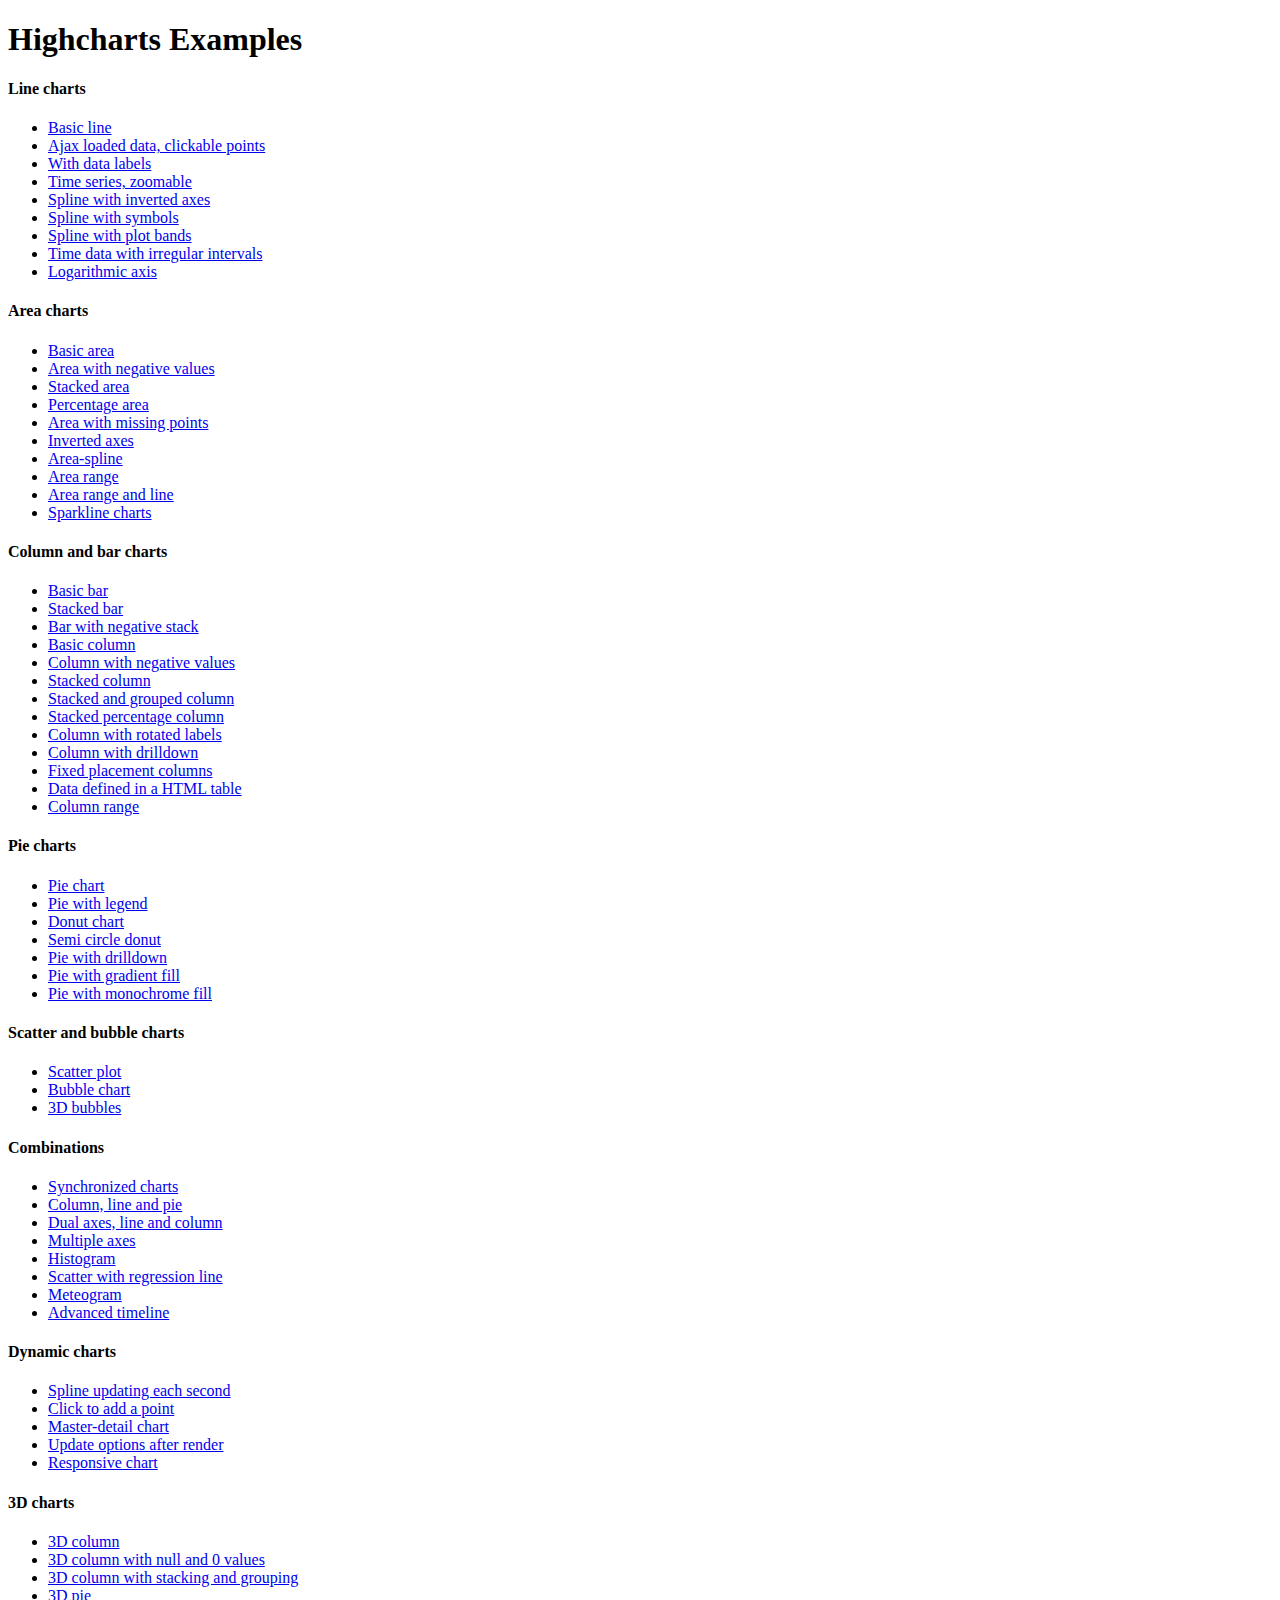
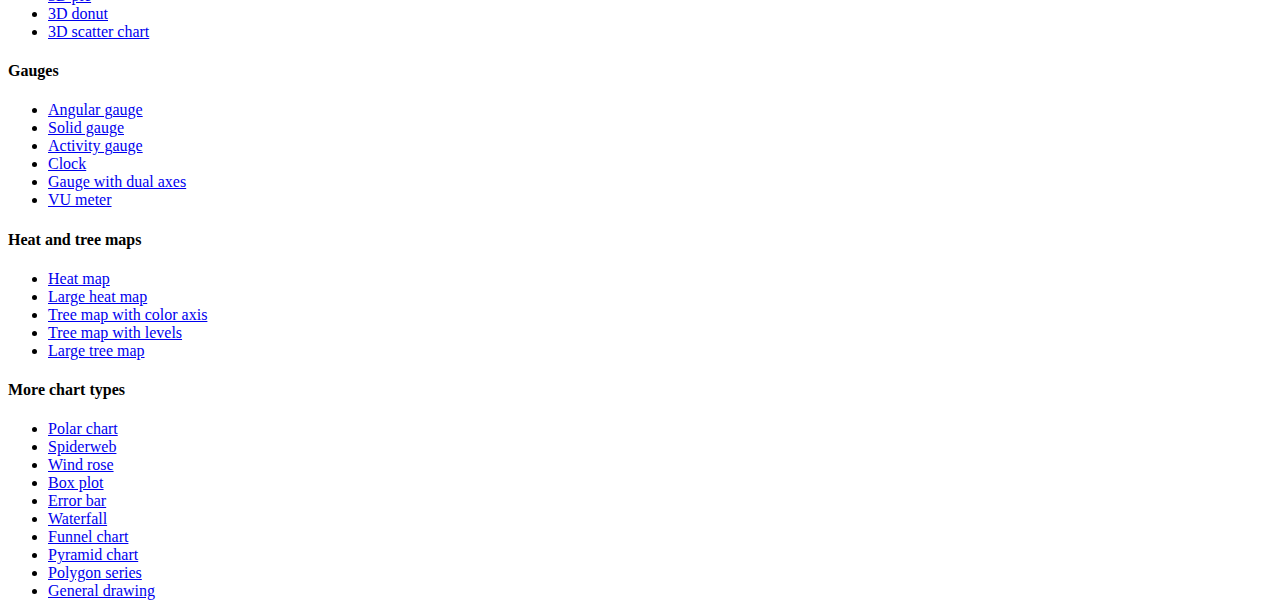
<file: AutoCmdb_SuoSuo04.0/web/static/plugins/highchart/index.htm>
<!DOCTYPE HTML PUBLIC "-//W3C//DTD HTML 4.01//EN" "http://www.w3.org/TR/html4/strict.dtd">
<html>
	<head>
		<meta http-equiv="Content-Type" content="text/html; charset=utf-8" />
		<title>Highcharts Examples</title>
	</head>
	<body>
		<h1>Highcharts Examples</h1>
		<h4>Line charts</h4>
		<ul>
			<li><a href="examples/line-basic/index.htm">Basic line</a></li>
			<li><a href="examples/line-ajax/index.htm">Ajax loaded data, clickable points</a></li>
			<li><a href="examples/line-labels/index.htm">With data labels</a></li>
			<li><a href="examples/line-time-series/index.htm">Time series, zoomable</a></li>
			<li><a href="examples/spline-inverted/index.htm">Spline with inverted axes</a></li>
			<li><a href="examples/spline-symbols/index.htm">Spline with symbols</a></li>
			<li><a href="examples/spline-plot-bands/index.htm">Spline with plot bands</a></li>
			<li><a href="examples/spline-irregular-time/index.htm">Time data with irregular intervals</a></li>
			<li><a href="examples/line-log-axis/index.htm">Logarithmic axis</a></li>
		</ul>
		<h4>Area charts</h4>
		<ul>
			<li><a href="examples/area-basic/index.htm">Basic area</a></li>
			<li><a href="examples/area-negative/index.htm">Area with negative values</a></li>
			<li><a href="examples/area-stacked/index.htm">Stacked area</a></li>
			<li><a href="examples/area-stacked-percent/index.htm">Percentage area</a></li>
			<li><a href="examples/area-missing/index.htm">Area with missing points</a></li>
			<li><a href="examples/area-inverted/index.htm">Inverted axes</a></li>
			<li><a href="examples/areaspline/index.htm">Area-spline</a></li>
			<li><a href="examples/arearange/index.htm">Area range</a></li>
			<li><a href="examples/arearange-line/index.htm">Area range and line</a></li>
			<li><a href="examples/sparkline/index.htm">Sparkline charts</a></li>
		</ul>
		<h4>Column and bar charts</h4>
		<ul>
			<li><a href="examples/bar-basic/index.htm">Basic bar</a></li>
			<li><a href="examples/bar-stacked/index.htm">Stacked bar</a></li>
			<li><a href="examples/bar-negative-stack/index.htm">Bar with negative stack</a></li>
			<li><a href="examples/column-basic/index.htm">Basic column</a></li>
			<li><a href="examples/column-negative/index.htm">Column with negative values</a></li>
			<li><a href="examples/column-stacked/index.htm">Stacked column</a></li>
			<li><a href="examples/column-stacked-and-grouped/index.htm">Stacked and grouped column</a></li>
			<li><a href="examples/column-stacked-percent/index.htm">Stacked percentage column</a></li>
			<li><a href="examples/column-rotated-labels/index.htm">Column with rotated labels</a></li>
			<li><a href="examples/column-drilldown/index.htm">Column with drilldown</a></li>
			<li><a href="examples/column-placement/index.htm">Fixed placement columns</a></li>
			<li><a href="examples/column-parsed/index.htm">Data defined in a HTML table</a></li>
			<li><a href="examples/columnrange/index.htm">Column range</a></li>
		</ul>
		<h4>Pie charts</h4>
		<ul>
			<li><a href="examples/pie-basic/index.htm">Pie chart</a></li>
			<li><a href="examples/pie-legend/index.htm">Pie with legend</a></li>
			<li><a href="examples/pie-donut/index.htm">Donut chart</a></li>
			<li><a href="examples/pie-semi-circle/index.htm">Semi circle donut</a></li>
			<li><a href="examples/pie-drilldown/index.htm">Pie with drilldown</a></li>
			<li><a href="examples/pie-gradient/index.htm">Pie with gradient fill</a></li>
			<li><a href="examples/pie-monochrome/index.htm">Pie with monochrome fill</a></li>
		</ul>
		<h4>Scatter and bubble charts</h4>
		<ul>
			<li><a href="examples/scatter/index.htm">Scatter plot</a></li>
			<li><a href="examples/bubble/index.htm">Bubble chart</a></li>
			<li><a href="examples/bubble-3d/index.htm">3D bubbles</a></li>
		</ul>
		<h4>Combinations</h4>
		<ul>
			<li><a href="examples/synchronized-charts/index.htm">Synchronized charts</a></li>
			<li><a href="examples/combo/index.htm">Column, line and pie</a></li>
			<li><a href="examples/combo-dual-axes/index.htm">Dual axes, line and column</a></li>
			<li><a href="examples/combo-multi-axes/index.htm">Multiple axes</a></li>
			<li><a href="examples/combo-histogram/index.htm">Histogram</a></li>
			<li><a href="examples/combo-regression/index.htm">Scatter with regression line</a></li>
			<li><a href="examples/combo-meteogram/index.htm">Meteogram</a></li>
			<li><a href="examples/combo-timeline/index.htm">Advanced timeline</a></li>
		</ul>
		<h4>Dynamic charts</h4>
		<ul>
			<li><a href="examples/dynamic-update/index.htm">Spline updating each second</a></li>
			<li><a href="examples/dynamic-click-to-add/index.htm">Click to add a point</a></li>
			<li><a href="examples/dynamic-master-detail/index.htm">Master-detail chart</a></li>
			<li><a href="examples/chart-update/index.htm">Update options after render</a></li>
			<li><a href="examples/responsive/index.htm">Responsive chart</a></li>
		</ul>
		<h4>3D charts</h4>
		<ul>
			<li><a href="examples/3d-column-interactive/index.htm">3D column</a></li>
			<li><a href="examples/3d-column-null-values/index.htm">3D column with null and 0 values</a></li>
			<li><a href="examples/3d-column-stacking-grouping/index.htm">3D column with stacking and grouping</a></li>
			<li><a href="examples/3d-pie/index.htm">3D pie</a></li>
			<li><a href="examples/3d-pie-donut/index.htm">3D donut</a></li>
			<li><a href="examples/3d-scatter-draggable/index.htm">3D scatter chart</a></li>
		</ul>
		<h4>Gauges</h4>
		<ul>
			<li><a href="examples/gauge-speedometer/index.htm">Angular gauge</a></li>
			<li><a href="examples/gauge-solid/index.htm">Solid gauge</a></li>
			<li><a href="examples/gauge-activity/index.htm">Activity gauge</a></li>
			<li><a href="examples/gauge-clock/index.htm">Clock</a></li>
			<li><a href="examples/gauge-dual/index.htm">Gauge with dual axes</a></li>
			<li><a href="examples/gauge-vu-meter/index.htm">VU meter</a></li>
		</ul>
		<h4>Heat and tree maps</h4>
		<ul>
			<li><a href="examples/heatmap/index.htm">Heat map</a></li>
			<li><a href="examples/heatmap-canvas/index.htm">Large heat map</a></li>
			<li><a href="examples/treemap-coloraxis/index.htm">Tree map with color axis</a></li>
			<li><a href="examples/treemap-with-levels/index.htm">Tree map with levels</a></li>
			<li><a href="examples/treemap-large-dataset/index.htm">Large tree map</a></li>
		</ul>
		<h4>More chart types</h4>
		<ul>
			<li><a href="examples/polar/index.htm">Polar chart</a></li>
			<li><a href="examples/polar-spider/index.htm">Spiderweb</a></li>
			<li><a href="examples/polar-wind-rose/index.htm">Wind rose</a></li>
			<li><a href="examples/box-plot/index.htm">Box plot</a></li>
			<li><a href="examples/error-bar/index.htm">Error bar</a></li>
			<li><a href="examples/waterfall/index.htm">Waterfall</a></li>
			<li><a href="examples/funnel/index.htm">Funnel chart</a></li>
			<li><a href="examples/pyramid/index.htm">Pyramid chart</a></li>
			<li><a href="examples/polygon/index.htm">Polygon series</a></li>
			<li><a href="examples/renderer/index.htm">General drawing</a></li>
		</ul>
	</body>
</html>
</file>
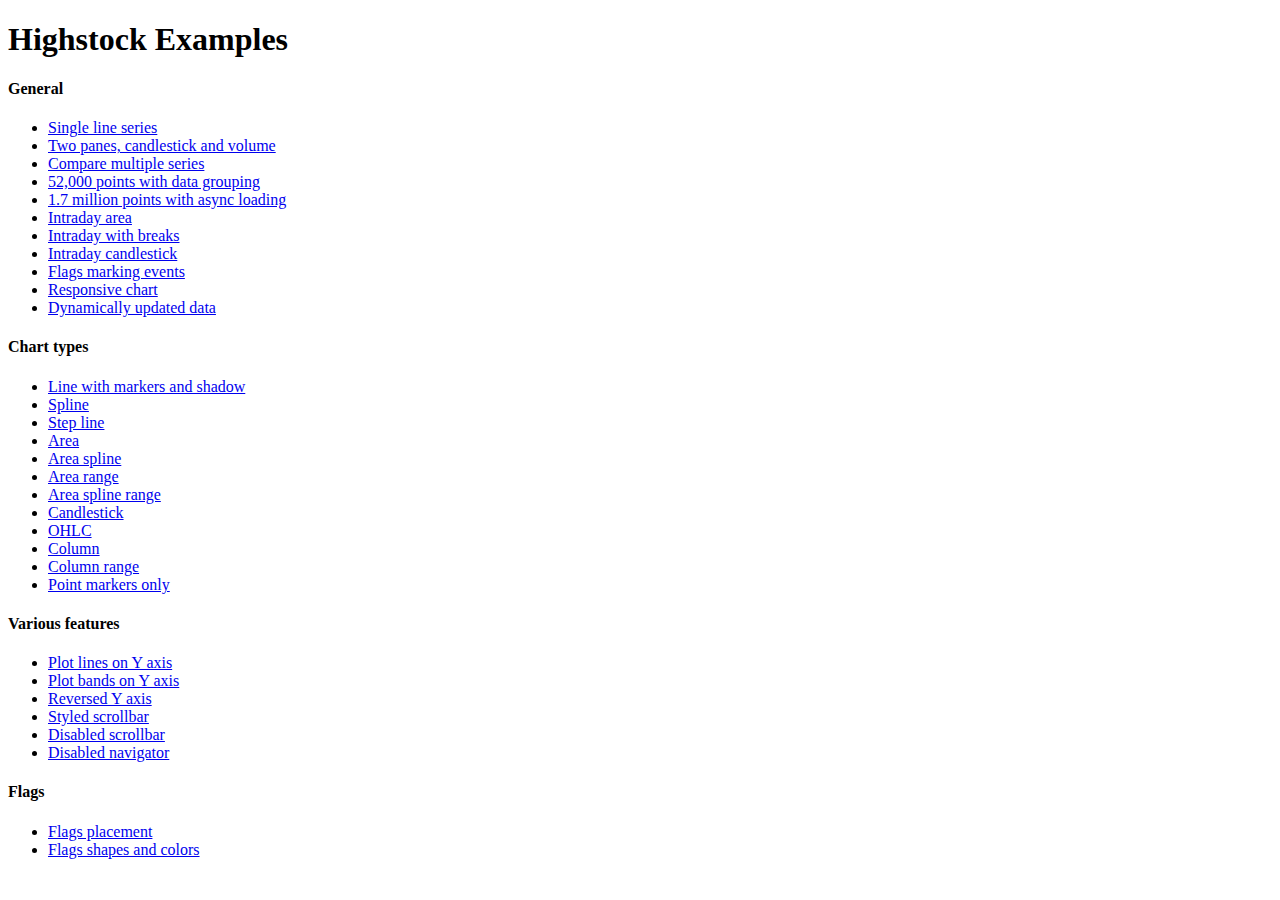
<file: AutoCmdb_SuoSuo04.0/web/static/plugins/highstock/index.htm>
<!DOCTYPE HTML PUBLIC "-//W3C//DTD HTML 4.01//EN" "http://www.w3.org/TR/html4/strict.dtd">
<html>
	<head>
		<meta http-equiv="Content-Type" content="text/html; charset=iso-utf-8" />
		<title>Highstock Examples</title>
	</head>
	<body>
		<h1>Highstock Examples</h1>
		<h4>General</h4>
		<ul>
			<li><a href="examples/basic-line/index.htm"> Single line series</a></li>
			<li><a href="examples/candlestick-and-volume/index.htm"> Two panes, candlestick and volume</a></li>
			<li><a href="examples/compare/index.htm"> Compare multiple series</a></li>
			<li><a href="examples/data-grouping/index.htm"> 52,000 points with data grouping</a></li>
			<li><a href="examples/lazy-loading/index.htm"> 1.7 million points with async loading</a></li>
			<li><a href="examples/intraday-area/index.htm"> Intraday area</a></li>
			<li><a href="examples/intraday-breaks/index.htm"> Intraday with breaks</a></li>
			<li><a href="examples/intraday-candlestick/index.htm"> Intraday candlestick</a></li>
			<li><a href="examples/flags-general/index.htm"> Flags marking events</a></li>
			<li><a href="examples/responsive/index.htm"> Responsive chart</a></li>
			<li><a href="examples/dynamic-update/index.htm"> Dynamically updated data</a></li>
		</ul>
		<h4>Chart types</h4>
		<ul>
			<li><a href="examples/line-markers/index.htm"> Line with markers and shadow</a></li>
			<li><a href="examples/spline/index.htm"> Spline</a></li>
			<li><a href="examples/step-line/index.htm"> Step line</a></li>
			<li><a href="examples/area/index.htm"> Area</a></li>
			<li><a href="examples/areaspline/index.htm"> Area spline</a></li>
			<li><a href="examples/arearange/index.htm"> Area range</a></li>
			<li><a href="examples/areasplinerange/index.htm"> Area spline range</a></li>
			<li><a href="examples/candlestick/index.htm"> Candlestick</a></li>
			<li><a href="examples/ohlc/index.htm"> OHLC</a></li>
			<li><a href="examples/column/index.htm"> Column</a></li>
			<li><a href="examples/columnrange/index.htm"> Column range</a></li>
			<li><a href="examples/markers-only/index.htm"> Point markers only</a></li>
		</ul>
		<h4>Various features</h4>
		<ul>
			<li><a href="examples/yaxis-plotlines/index.htm"> Plot lines on Y axis</a></li>
			<li><a href="examples/yaxis-plotbands/index.htm"> Plot bands on Y axis</a></li>
			<li><a href="examples/yaxis-reversed/index.htm"> Reversed Y axis</a></li>
			<li><a href="examples/styled-scrollbar/index.htm"> Styled scrollbar</a></li>
			<li><a href="examples/scrollbar-disabled/index.htm"> Disabled scrollbar</a></li>
			<li><a href="examples/navigator-disabled/index.htm"> Disabled navigator</a></li>
		</ul>
		<h4>Flags</h4>
		<ul>
			<li><a href="examples/flags-placement/index.htm"> Flags placement</a></li>
			<li><a href="examples/flags-shapes/index.htm"> Flags shapes and colors</a></li>
		</ul>
	</body>
</html>
</file>
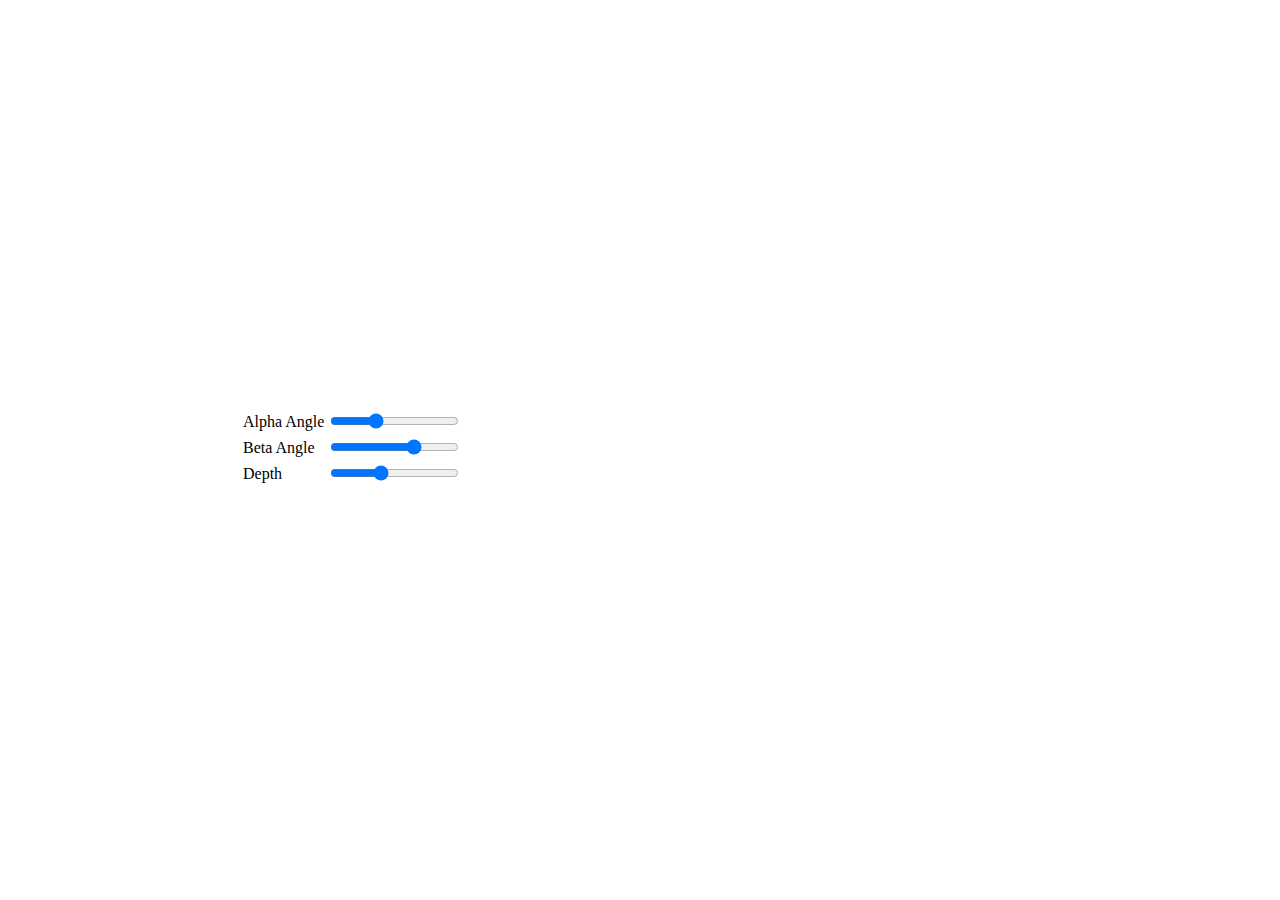
<file: AutoCmdb_SuoSuo04.0/web/static/plugins/highchart/examples/3d-column-interactive/index.htm>
<!DOCTYPE HTML>
<html>
	<head>
		<meta http-equiv="Content-Type" content="text/html; charset=utf-8">
		<title>Highcharts Example</title>

		<script type="text/javascript" src="https://ajax.googleapis.com/ajax/libs/jquery/1.8.2/jquery.min.js"></script>
		<style type="text/css">
#container, #sliders {
    min-width: 310px; 
    max-width: 800px;
    margin: 0 auto;
}
#container {
    height: 400px; 
}
		</style>
		<script type="text/javascript">
$(function () {
    // Set up the chart
    var chart = new Highcharts.Chart({
        chart: {
            renderTo: 'container',
            type: 'column',
            options3d: {
                enabled: true,
                alpha: 15,
                beta: 15,
                depth: 50,
                viewDistance: 25
            }
        },
        title: {
            text: 'Chart rotation demo'
        },
        subtitle: {
            text: 'Test options by dragging the sliders below'
        },
        plotOptions: {
            column: {
                depth: 25
            }
        },
        series: [{
            data: [29.9, 71.5, 106.4, 129.2, 144.0, 176.0, 135.6, 148.5, 216.4, 194.1, 95.6, 54.4]
        }]
    });

    function showValues() {
        $('#alpha-value').html(chart.options.chart.options3d.alpha);
        $('#beta-value').html(chart.options.chart.options3d.beta);
        $('#depth-value').html(chart.options.chart.options3d.depth);
    }

    // Activate the sliders
    $('#sliders input').on('input change', function () {
        chart.options.chart.options3d[this.id] = this.value;
        showValues();
        chart.redraw(false);
    });

    showValues();
});
		</script>
	</head>
	<body>
<script src="https://code.highcharts.com/highcharts.js"></script>
<script src="https://code.highcharts.com/highcharts-3d.js"></script>
<script src="https://code.highcharts.com/modules/exporting.js"></script>

<div id="container"></div>
<div id="sliders">
    <table>
        <tr>
        	<td>Alpha Angle</td>
        	<td><input id="alpha" type="range" min="0" max="45" value="15"/> <span id="alpha-value" class="value"></span></td>
        </tr>
        <tr>
        	<td>Beta Angle</td>
        	<td><input id="beta" type="range" min="-45" max="45" value="15"/> <span id="beta-value" class="value"></span></td>
        </tr>
        <tr>
        	<td>Depth</td>
        	<td><input id="depth" type="range" min="20" max="100" value="50"/> <span id="depth-value" class="value"></span></td>
        </tr>
    </table>
</div>
	</body>
</html>
</file>
